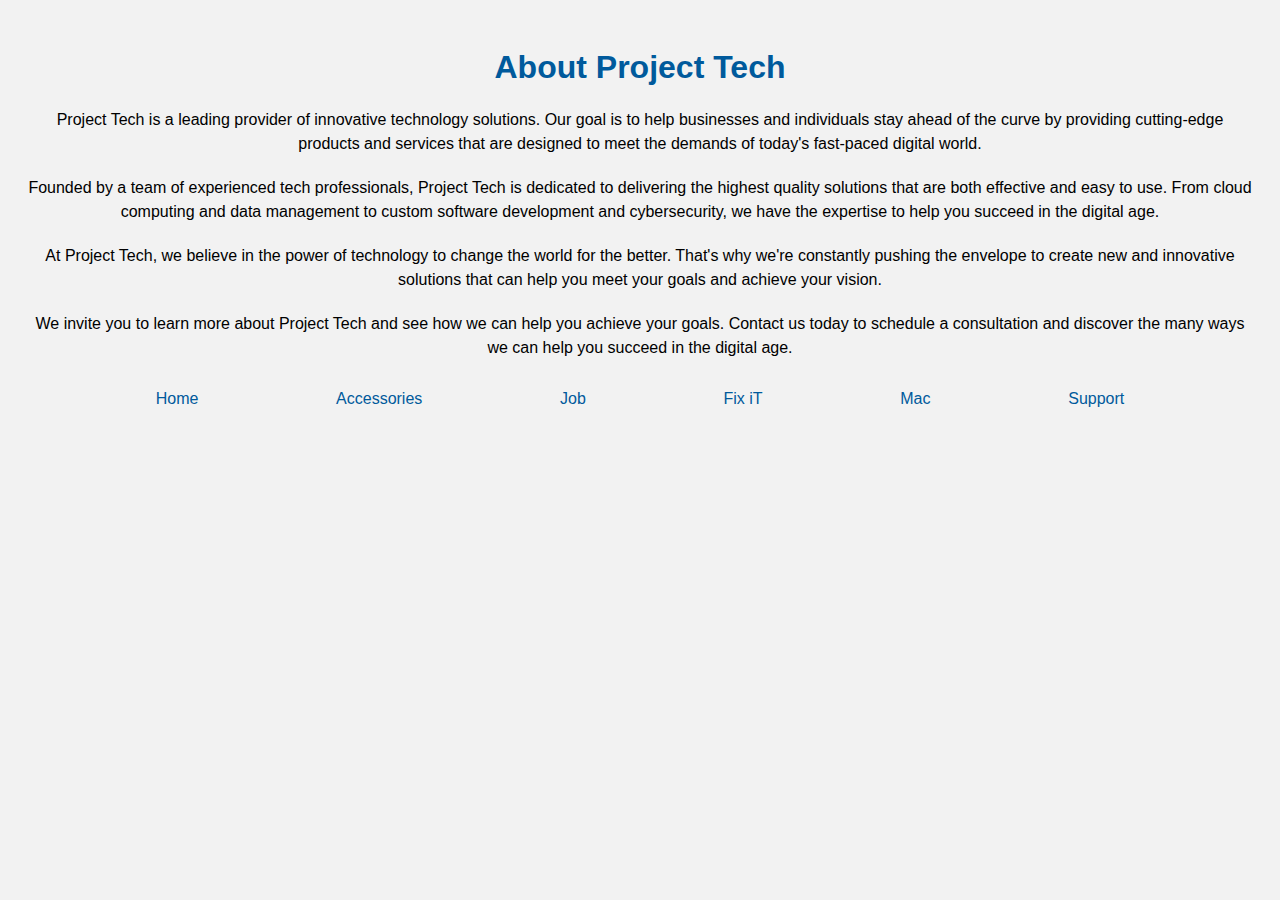
<file: about.html>
<!DOCTYPE html>
<html lang="en">
<head>
    <meta charset="UTF-8">
    <meta http-equiv="X-UA-Compatible" content="IE=edge">
    <meta name="viewport" content="width=device-width, initial-scale=1.0">
    <link rel="icon" href="projectss.png">
    <script src="apple.js"></script>
    <title>About Project Tech</title>

</head>
    <style>
nav ul{
    list-style: none;
    margin: 0;
    padding: 0;
    display:flex;
    justify-content:space-evenly;
}        
nav a{
    display: block;
    padding: 10px;
    text-decoration: none;
    color: #005A9C;
    position: relative;
    z-index: 1;
    transition: all 0.1s ease-in-out;
}
        
        body {
          font-family: Arial, sans-serif;
          background-color: #F2F2F2;
          text-align: center;
          padding: 20px;
        }
        h1, h2 {
          color: #005A9C;
        }
        p {
          font-size: 16px;
          line-height: 1.5;
          margin: 20px 0;
        }
        
       
      </style>
    </head>
    <body>
      <h1>About Project Tech</h1>
      <p>Project Tech is a leading provider of innovative technology solutions. Our goal is to help businesses and individuals stay ahead of the curve by providing cutting-edge products and services that are designed to meet the demands of today's fast-paced digital world.</p>
      <p>Founded by a team of experienced tech professionals, Project Tech is dedicated to delivering the highest quality solutions that are both effective and easy to use. From cloud computing and data management to custom software development and cybersecurity, we have the expertise to help you succeed in the digital age.</p>
      <p>At Project Tech, we believe in the power of technology to change the world for the better. That's why we're constantly pushing the envelope to create new and innovative solutions that can help you meet your goals and achieve your vision.</p>
      <p>We invite you to learn more about Project Tech and see how we can help you achieve your goals. Contact us today to schedule a consultation and discover the many ways we can help you succeed in the digital age.</p>
      <nav>
        <ul>
			</li>
          <li><a href="#" onclick="displayContent('home')">Home</a></li>
          <li><a href="#" onclick="displayContent('accessories')">Accessories</a></li>
          <li><a href="#" onclick="displayContent('Job')">Job</a></li>
          <li><a href="#" onclick="displayContent('fix it')">Fix iT</a></li>
          <li><a href="#" onclick="displayContent('mac')">Mac</a></li>
          <li><a href="#" onclick="displayContent('support')">Support</a></li>
        </ul>
      </nav>
    </body>
</html>
</file>
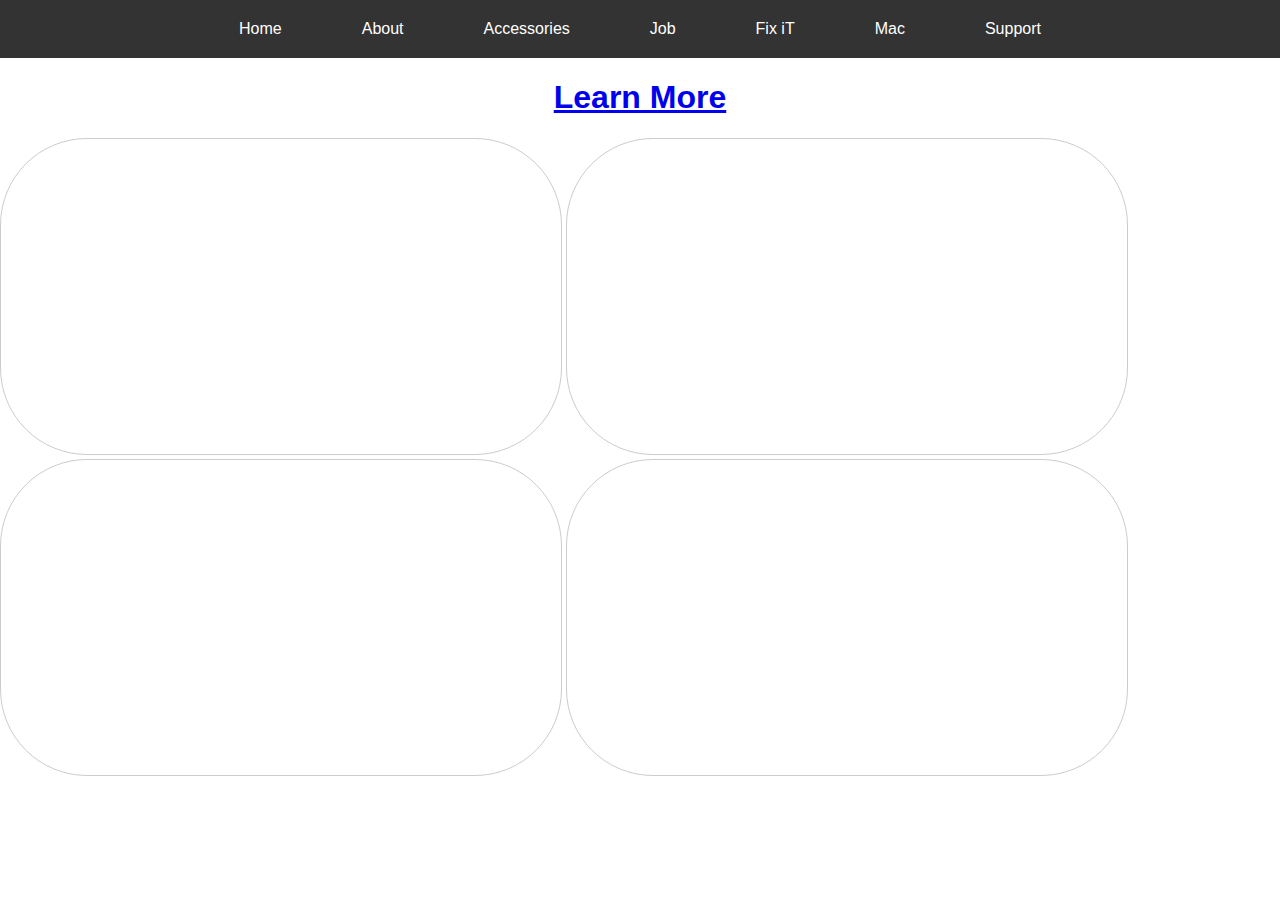
<file: apple.html>
<!DOCTYPE html>
<html lang="en">
<head>
    <meta charset="UTF-8">
    <meta http-equiv="X-UA-Compatible" content="IE=edge">
    <meta name="viewport" content="width=device-width, initial-scale=1.0">
    <link rel="stylesheet" href="apple.css">
    <link  rel="icon" href="projectss.png">
    <script src="apple.js"></script>
    <title>Project Apple</title>
</head>
<body>
    <nav>
        <ul>
			</li>
          <li><a href="#" onclick="displayContent('home')">Home</a></li>
          <li><a href="#" onclick="displayContent('about')">About</a></li>
          <li><a href="#" onclick="displayContent('accessories')">Accessories</a></li>
          <li><a href="#" onclick="displayContent('Job')">Job</a></li>
          <li><a href="#" onclick="displayContent('fix it')">Fix iT</a></li>
          <li><a href="#" onclick="displayContent('mac')">Mac</a></li>
          <li><a href="#" onclick="displayContent('support')">Support</a></li>
        </ul>
      </nav>
                            
               <h1><a href="Learn.html">Learn More</a></h1>

      <iframe  class="video-player" src="https://www.youtube.com/embed/_8dEGuiluC4?start=19" title="YouTube video player" frameborder="0" allow="accelerometer; autoplay; clipboard-write; encrypted-media; gyroscope; picture-in-picture; web-share" allowfullscreen></iframe>
      <iframe  class="video-player"width="560" height="315" src="https://www.youtube.com/embed/iQ759YQYy7M?start=19" title="YouTube video player" frameborder="0" allow="accelerometer; autoplay; clipboard-write; encrypted-media; gyroscope; picture-in-picture; web-share" allowfullscreen></iframe>
      <iframe  class="video-player"width="560" height="315" src="https://www.youtube.com/embed/ULEulJAKfZs?start=19" title="YouTube video player" frameborder="0" allow="accelerometer; autoplay; clipboard-write; encrypted-media; gyroscope; picture-in-picture; web-share" allowfullscreen></iframe>
      <iframe class="video-player" width="560" height="315" src="https://www.youtube.com/embed/VbQVOAfzfEw?start=19" title="YouTube video player" frameborder="0" allow="accelerometer; autoplay; clipboard-write; encrypted-media; gyroscope; picture-in-picture; web-share" allowfullscreen></iframe>
      <br>
      <br>
</body>
</html>
</file>
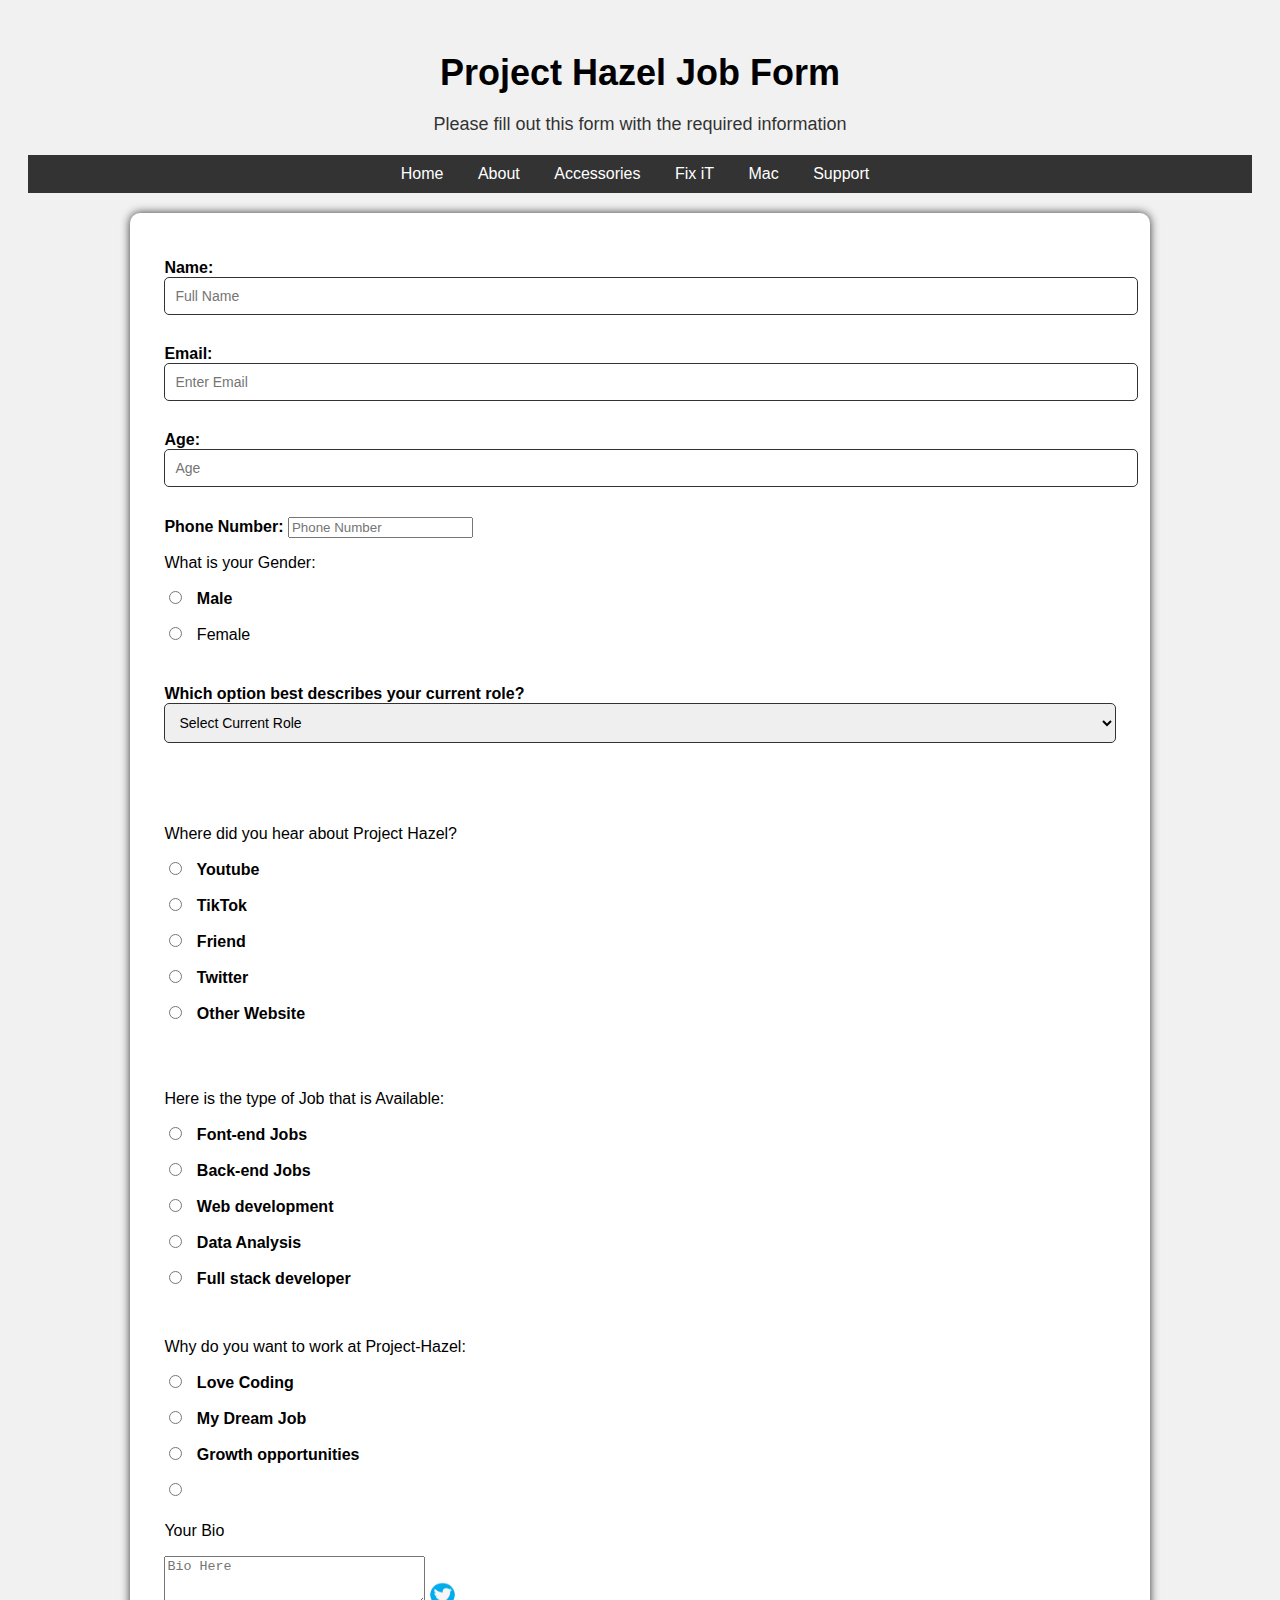
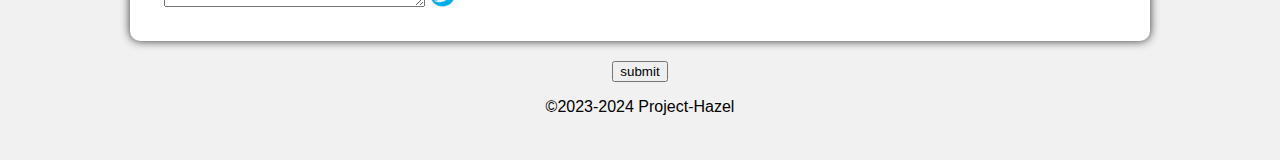
<file: job.html>
<!DOCTYPE html>
<html lang="en">
  <head>
    <meta charset="UTF-8">
    <title>Project-Tech Job Form</title>
      <link rel="stylesheet" href="job.css">
      <link rel="icon" href="projectss.png">
      <script  src="apple.js"></script>
  </head>
  <body>

    <h1 id="title">Project Hazel Job Form</h1>
    <p id="description">Please fill out this form with the required information</p>
    <nav>
      <ul>
    </li>
        <li><a href="#" onclick="displayContent('home')">Home</a></li>
        <li><a href="#" onclick="displayContent('about')">About</a></li>
        <li><a href="#" onclick="displayContent('accessories')">Accessories</a></li>
        <li><a href="#" onclick="displayContent('fix it')">Fix iT</a></li>
        <li><a href="#" onclick="displayContent('mac')">Mac</a></li>
        <li><a href="#" onclick="displayContent('support')">Support</a></li>
      </ul>
    </nav>
    <form id="job-form">      
      <fieldset>
        <label id="name-label">Name:
        <input type="text" id="name"required placeholder="Full Name" required>
        </label>
        <label id="email-label"> Email:
          <input type="email" id="email" required placeholder="Enter Email" required>
        </label>
        <label id="number-label"> Age:
          <input type="number" id="number" required min="18" max="60" placeholder="Age" required>
        </label>
        <label id="name-label">Phone Number:
          <input type="tel" id="name"required placeholder="Phone Number" name="phone">
          </label>
        <p>What is your Gender:</p>
        <label>
          <input type="radio" value="Male" name="user-recommend" class="input-radio" required>
        Male</label>
        <input type="radio" value="female" name="user-recommend" class="input-radio" required>
        Female</label>
      </fieldset>
      <fieldset>
        <label> Which option best describes your current role?
     <select id="dropdown" name="dropdown">
            <option value="">Select Current Role</option>
        <option value="1">Student</option>
        <option value="2">Full Time Job</option>
        <option value="3">Unemployed</option>
        <option value="4">Other</option>
          </select>
        </label>
      </fieldset>
      <fieldset>
     <p>Where did you hear about Project Hazel?</p>
       <label>
     <input name="user-recommend" value="youtube" type="radio" class="input-radio" required>  
       Youtube</label>
       <label>
    <input name="user-recommend" value="tiktok" type="radio" class="input-radio" required> 
        TikTok</label>
        <label>
          <input name="user-recommend" value="a friend" type="radio" class="input-radio" required>
          Friend</label>  
          <label>
            <input name="user-recommend" value="twitter" type="radio" class="input-radio" required>
            Twitter</label>
          <label>
            <input name="user-recommend" value="other website" type="radio" class="input-radio" required>
            Other Website</label>
      </fieldset>
      <fieldset>
        <p> Here is the type of Job that is Available:</p>
        <label>
     <input name="prefer" value="font-end-jobs" type="radio" class="input-radio" required>
       Font-end Jobs</label>
        <label>
          <input name="prefer" value="back-end- jobs" type="radio" class="input-radio" required>
       Back-end Jobs </label>
        <label>
          <input name="prefer" value="additional courses" type="radio" class="input-radio" required>
          Web development</label>
        <label>
          <input name="prefer" value="no improvement" type="radio" class="input-radio" required>
         Data Analysis </label>
         <label>
          <input name="prefer" value="no improvement" type="radio" class="input-radio" required>
          Full stack developer</label>
         <br>
          <p>Why do you want to work at Project-Hazel:</p>
             <label>
            <input type="radio" class="input-radio" value="love coding" name="prefer" required>
            Love Coding</label>
             <label>
            <input type="radio" class="input-radio" value="my dream job" name="prefer" required>
            My Dream Job</label>
             <label>
            <input type="radio" class="input-radio" value="" name="prefer" required>
            Growth opportunities</label>
             <label>
            <input type="radio" class="input-radio" value="" name="prefer" required>
            </label>
<p>  Your Bio </p>

<textarea id="comment" class="input-textarea" name="comment" placeholder="Bio Here" rows="3" cols="30" required></textarea>
<a href="https://twitter.com/ProjectHazel1">
  <img src="twitter.png" alt="Twitter logo">
</a>
      </fieldset>
      </form>
      <input type="submit" value="submit" id="submit"  onclick="location.href='thanks.html'">

    </body>
    <footer>
      <p>©2023-2024 Project-Hazel</p>
    </footer>
  </div>   
  </html>
</file>
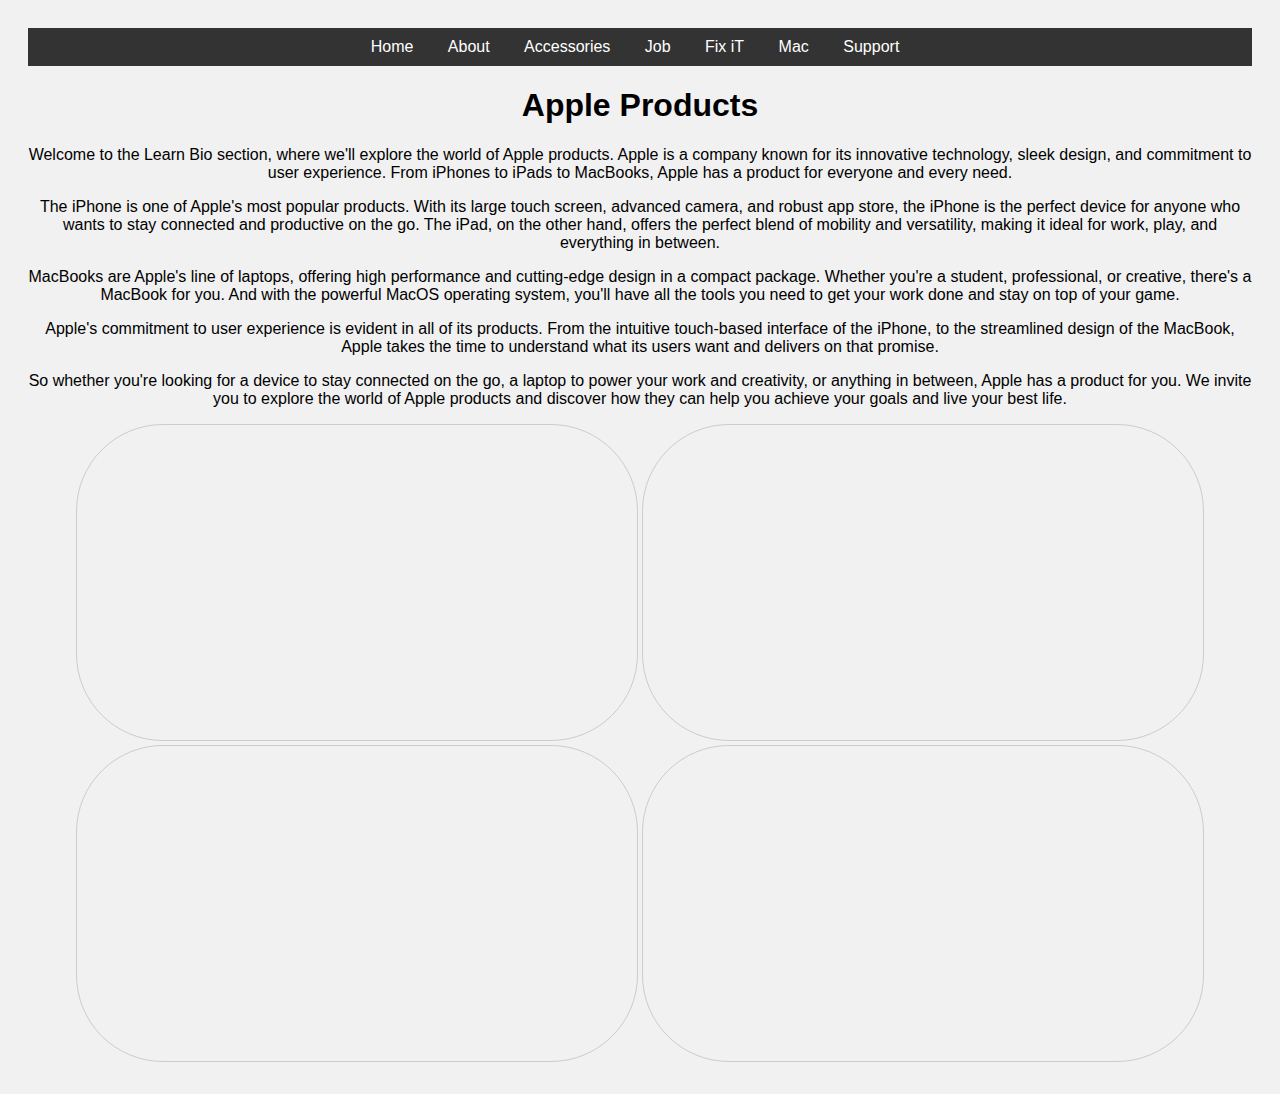
<file: learn.html>
<!DOCTYPE html>
<html lang="en">
<head>
    <meta charset="UTF-8">
    <meta http-equiv="X-UA-Compatible" content="IE=edge">
    <meta name="viewport" content="width=device-width, initial-scale=1.0">
    <script src="apple.js"></script>
    <link rel="icon" href="learns.jpg">
    <title>Learn More</title>
</head>
<style>
       /* Base styles */
body {
  font-family: Arial, sans-serif;
  background-color: #f1f1f1;
  text-align: center;
  padding: 20px;
}

/* Navigation styles */
nav {
  background-color: #333;
  color: #fff;
  display: inline-block;
  width: 100%;
  text-align: center;
}

nav ul {
  margin: 0;
  padding: 0;
  display: inline-block;
}

nav li {
  display: inline-block;
  background-color: #333;
  margin-right: 10px;
}

nav a {
  display: block;
  padding: 10px;
  color: #fff;
  text-decoration: none;
  border-radius: 79px;

}
.video-player {
  width: 560px;
  height: 315px;
  border: 1px solid #ccc;
  border-radius: 87px;
}


        
    </style>
<body>
    <nav>
        <ul>
			</li>
          <li><a href="#" onclick="displayContent('home')">Home</a></li>
          <li><a href="#" onclick="displayContent('about')">About</a></li>
          <li><a href="#" onclick="displayContent('Accessories')">Accessories</a></li>
          <li><a href="#" onclick="displayContent('Job')">Job</a></li>
          <li><a href="#" onclick="displayContent('fix it')">Fix iT</a></li>
          <li><a href="#" onclick="displayContent('mac')">Mac</a></li>
          <li><a href="#" onclick="displayContent('support')">Support</a></li>
        </ul>
      </nav>
    <h1>Apple Products</h1>
    <p>Welcome to the Learn Bio section, where we'll explore the world of Apple products. Apple is a company known for its innovative technology, sleek design, and commitment to user experience. From iPhones to iPads to MacBooks, Apple has a product for everyone and every need.</p>
    <p>The iPhone is one of Apple's most popular products. With its large touch screen, advanced camera, and robust app store, the iPhone is the perfect device for anyone who wants to stay connected and productive on the go. The iPad, on the other hand, offers the perfect blend of mobility and versatility, making it ideal for work, play, and everything in between.</p>
    <p>MacBooks are Apple's line of laptops, offering high performance and cutting-edge design in a compact package. Whether you're a student, professional, or creative, there's a MacBook for you. And with the powerful MacOS operating system, you'll have all the tools you need to get your work done and stay on top of your game.</p>
    <p>Apple's commitment to user experience is evident in all of its products. From the intuitive touch-based interface of the iPhone, to the streamlined design of the MacBook, Apple takes the time to understand what its users want and delivers on that promise.</p>
    <p>So whether you're looking for a device to stay connected on the go, a laptop to power your work and creativity, or anything in between, Apple has a product for you. We invite you to explore the world of Apple products and discover how they can help you achieve your goals and live your best life.</p>
  </body>
    <iframe class="video-player" src="https://www.youtube.com/embed/_8dEGuiluC4?start=19" title="YouTube video player" frameborder="0" allow="accelerometer; autoplay; clipboard-write; encrypted-media; gyroscope; picture-in-picture; web-share" allowfullscreen></iframe>
      <iframe  class="video-player"width="560" height="315" src="https://www.youtube.com/embed/iQ759YQYy7M?start=19" title="YouTube video player" frameborder="0" allow="accelerometer; autoplay; clipboard-write; encrypted-media; gyroscope; picture-in-picture; web-share" allowfullscreen></iframe>
      <iframe  class="video-player"width="560" height="315" src="https://www.youtube.com/embed/ULEulJAKfZs?start=19" title="YouTube video player" frameborder="0" allow="accelerometer; autoplay; clipboard-write; encrypted-media; gyroscope; picture-in-picture; web-share" allowfullscreen></iframe>
      <iframe class="video-player" width="560" height="315" src="https://www.youtube.com/embed/VbQVOAfzfEw?start=19" title="YouTube video player" frameborder="0" allow="accelerometer; autoplay; clipboard-write; encrypted-media; gyroscope; picture-in-picture; web-share" allowfullscreen></iframe>
</body>
</html>
</file>
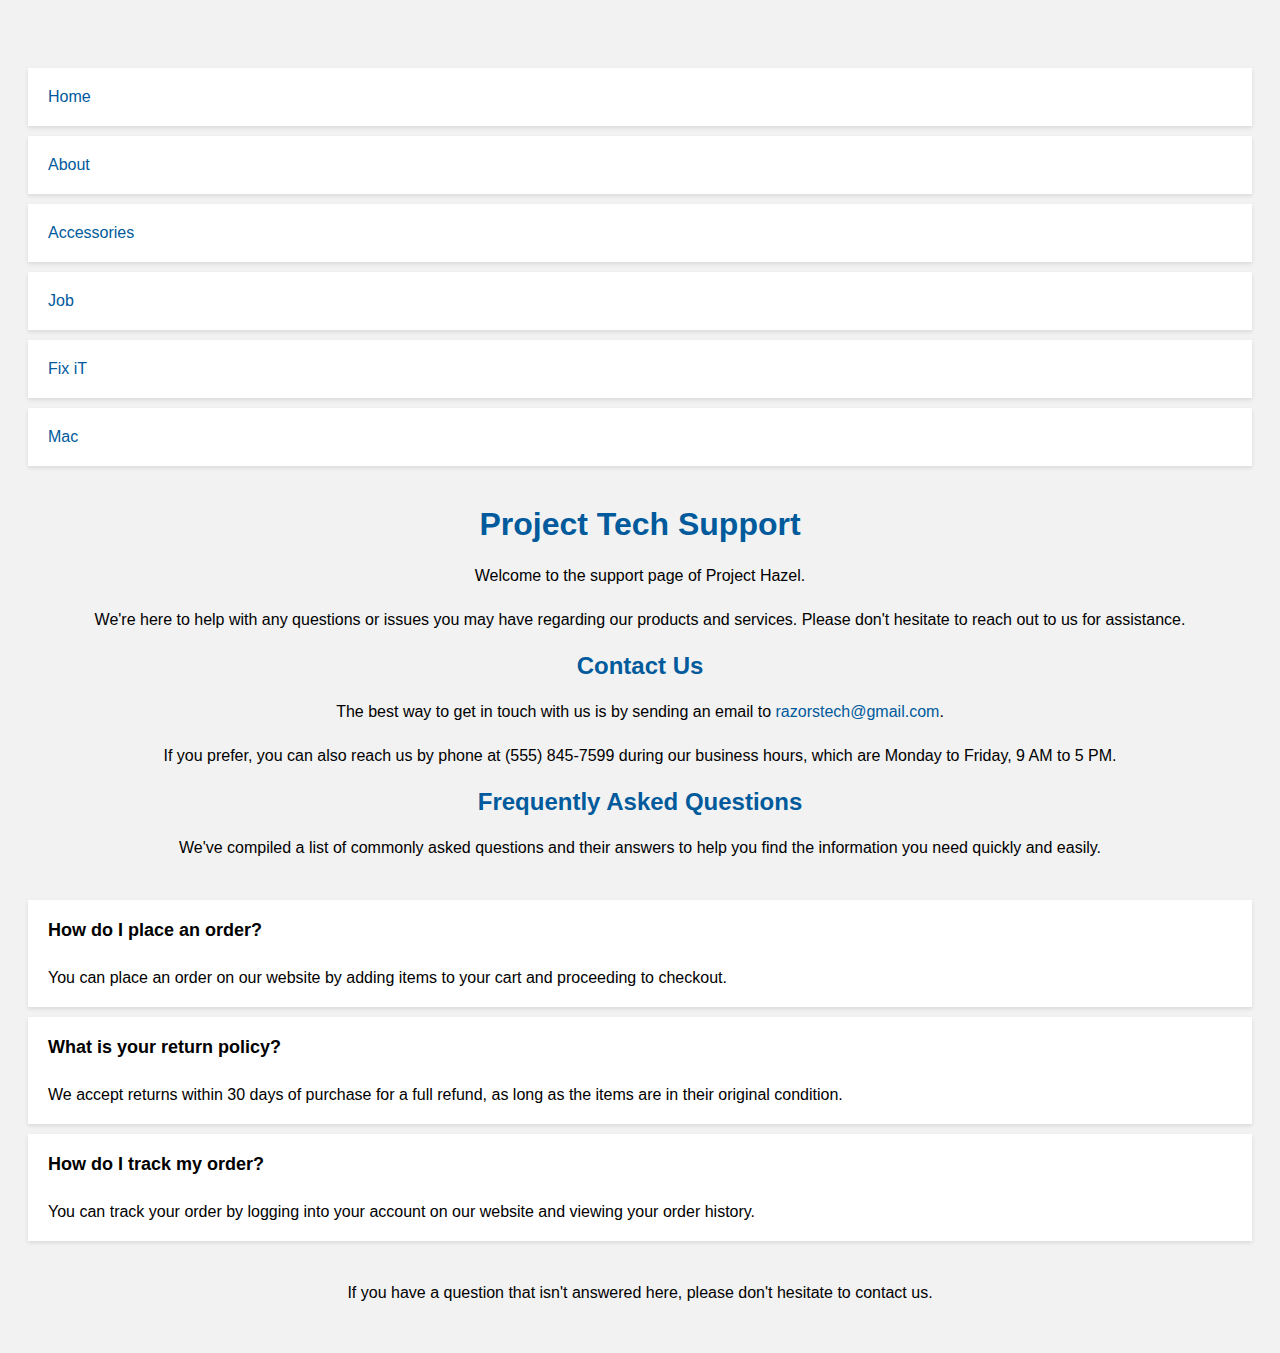
<file: support.html>
<!DOCTYPE html>
<html lang="en">
<head>
    <meta charset="UTF-8">
    <meta http-equiv="X-UA-Compatible" content="IE=edge">
    <meta name="viewport" content="width=device-width, initial-scale=1.0">
    <link rel="icon" href="supports.jpg">
    <script src="apple.js"></script>
    <title>Project Tech Support</title>
</head>
<body>
    <nav>
        <ul>
			</li>
          <li><a href="#" onclick="displayContent('home')">Home</a></li>
          <li><a href="#" onclick="displayContent('about')">About</a></li>
          <li><a href="#" onclick="displayContent('accessories')">Accessories</a></li>
          <li><a href="#" onclick="displayContent('Job')">Job</a></li>
          <li><a href="#" onclick="displayContent('fix it')">Fix iT</a></li>
          <li><a href="#" onclick="displayContent('mac')">Mac</a></li>
        </ul>
      </nav>
    <h1>Project Tech Support</h1>
    <p>Welcome to the support page of Project Hazel.</p>
    <p>We're here to help with any questions or issues you may have regarding our products and services. Please don't hesitate to reach out to us for assistance.</p>
    <h2>Contact Us</h2>
    <p>The best way to get in touch with us is by sending an email to <a href="mailto:razorstech@gmail.com">razorstech@gmail.com</a>.</p>
    <p>If you prefer, you can also reach us by phone at (555) 845-7599 during our business hours, which are Monday to Friday, 9 AM to 5 PM.</p>
    <h2>Frequently Asked Questions</h2>
    <p>We've compiled a list of commonly asked questions and their answers to help you find the information you need quickly and easily.</p>
    <ul>
      <li><b>How do I place an order?</b><br>You can place an order on our website by adding items to your cart and proceeding to checkout.</li>
      <li><b>What is your return policy?</b><br>We accept returns within 30 days of purchase for a full refund, as long as the items are in their original condition.</li>
      <li><b>How do I track my order?</b><br>You can track your order by logging into your account on our website and viewing your order history.</li>
    </ul>
    <p>If you have a question that isn't answered here, please don't hesitate to contact us.</p>
  </body>
  <style>
    body {
      font-family: Arial, sans-serif;
      background-color: #F2F2F2;
      text-align: center;
      padding: 20px;
    }
    h1, h2 {
      color: #005A9C;
    }
    p {
      font-size: 16px;
      line-height: 1.5;
      margin: 20px 0;
    }
    a {
      color: #005A9C;
      text-decoration: none;
    }
    ul {
      list-style-type: none;
      margin: 40px 0;
      padding: 0;
      text-align: left;
    }
    li {
      background-color: #FFFFFF;
      padding: 20px;
      margin-bottom: 10px;
      box-shadow: 0px 2px 4px rgba(0,0,0,0.1);
    }
    b {
      display: block;
      font-size: 18px;
      margin-bottom: 10px;
    }
  </style>
  
</html>
</file>
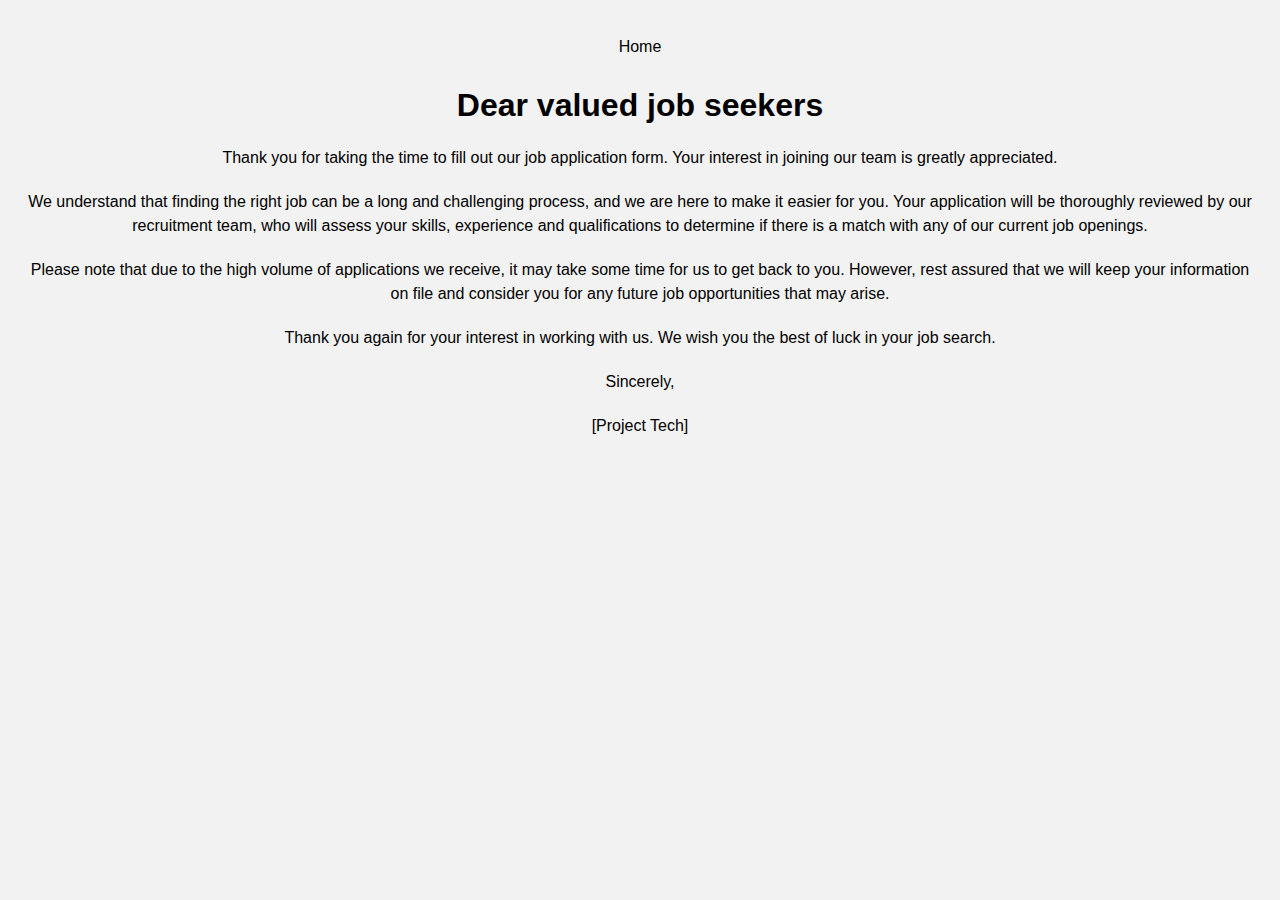
<file: thanks.html>
<!DOCTYPE html>
<html lang="en">
<head>
    <meta charset="UTF-8">
    <meta http-equiv="X-UA-Compatible" content="IE=edge">
    <meta name="viewport" content="width=device-width, initial-scale=1.0">
    <script src="apple.js"></script>
    <link rel="icon" href="projectss.png">
    <title>Thank You</title>
    
</head>
<body>
    <nav>
        <ul>
			</li>
          <li><a href="#" onclick="displayContent('home')">Home</a></li>
        </ul>
      </nav>
    <h1>Dear valued job seekers</h1>
    <p>Thank you for taking the time to fill out our job application form. Your interest in joining our team is greatly appreciated.</p>
    <p>We understand that finding the right job can be a long and challenging process, and we are here to make it easier for you. Your application will be thoroughly reviewed by our recruitment team, who will assess your skills, experience and qualifications to determine if there is a match with any of our current job openings.</p>
    <p>Please note that due to the high volume of applications we receive, it may take some time for us to get back to you. However, rest assured that we will keep your information on file and consider you for any future job opportunities that may arise.</p>
    <p>Thank you again for your interest in working with us. We wish you the best of luck in your job search.</p>
    <p>Sincerely,<br>
    <p>[Project Tech]</p>
    <style>
    
        nav ul{
            list-style: none;
            margin: 0;
            padding: 0;
            display:flex;
            justify-content:space-evenly;
            }
            
            nav li{
               position: relative;
                align-items: center;
            }
            
            nav a{
                display: block;
                padding: 10px;
                text-decoration: none;
                color: black;
                position: relative;
                z-index: 1;
                transition: all 0.1s ease-in-out;
                
            }
            
            nav a:hover {
                background-color: azure;
                border-radius: 90px;
                background-color: lawngreen;
                transform: translateY(-10px);
                box-shadow: 0 10px 20px rgba(0,0,0,0.19), 0 6px 6px rgba(0,0,0,0.23);
            }
            p {
                font-size: 16px;
                line-height: 1.5;
                margin: 20px 0;
              }
              body {
                font-family: Arial, sans-serif;
                background-color: #F2F2F2;
                text-align: center;
                padding: 20px;
              }
    </style>
</body>
</html>
</file>
<file: apple.css>
body {
    font-family: Arial, sans-serif;
    margin: 0;
    padding: 0;
  }
  
  nav {
    background-color: #333;
    display: flex;
    justify-content: center;
  }
  
  nav ul {
    list-style: none;
    margin: 0;
    padding: 0;
    position: relative;
    display: flex;
    justify-content: center;
  }
  
  nav ul li {
    background-color: #333;
    color: #fff;
    display: inline-block;
    margin: 0;
    padding: 10px 20px;
    position: relative;
    text-align: center;
  }
  
  nav a {
    color: #fff;
    display: inline-block;
    padding: 10px 20px;
    text-decoration: none;
  }
  
  nav ul ul {
    display: none;
    position: absolute;
    top: 60px;
  }
  
  nav ul li:hover > ul {
  
    display: inherit;
  }
  
  nav ul ul ul {
    left: 100%;
    top: 0;
  }
  
  h1 {
    text-align: center;
  }
  
  .video-player {
    width: 560px;
    height: 315px;
    border: 1px solid #ccc;
    border-radius: 87px;
  }
</file>
<file: job.css>
/* Base styles */
body {
  font-family: Arial, sans-serif;
  background-color: #f1f1f1;
  text-align: center;
  padding: 20px;
}

/* Navigation styles */
nav {
  background-color: #333;
  color: #fff;
  display: inline-block;
  width: 100%;
  text-align: center;
}

nav ul {
  margin: 0;
  padding: 0;
  display: inline-block;
}

nav li {
  display: inline-block;
  background-color: #333;
  margin-right: 10px;
}

nav a {
  display: block;
  padding: 10px;
  color: #fff;
  text-decoration: none;
}

/* Form styles */
#job-form {
  margin: 20px auto;
  width: 80%;
  text-align: left;
  padding: 20px;
  background-color: #fff;
  border-radius: 10px;
  box-shadow: 0px 0px 10px #333;
}

#job-form fieldset {
  margin-top: 20px;
  border: none;
  text-align: left;
}

#job-form label {
  display: block;
  margin-bottom: 10px;
  font-weight: bold;
}

#job-form input[type="text"],
#job-form input[type="email"],
#job-form input[type="number"],
#job-form select {
  width: 100%;
  padding: 10px;
  font-size: 14px;
  margin-bottom: 20px;
  border-radius: 5px;
  border: 1px solid #333;
}

#job-form input[type="radio"],
#job-form input[type="checkbox"] {
  margin-right: 10px;
}

#job-form .input-radio,
#job-form .input-checkbox {
  margin-bottom: 10px;
}

/* Title and description styles */
#title {
  font-size: 36px;
  margin-bottom: 20px;
  text-align: center;
}

#description {
  font-size: 18px;
  margin-bottom: 20px;
  text-align: center;
  color: #333;
}
 img{
  border-radius: 100px;
  height: 25px;
  width: 25px;
 }
</file>
